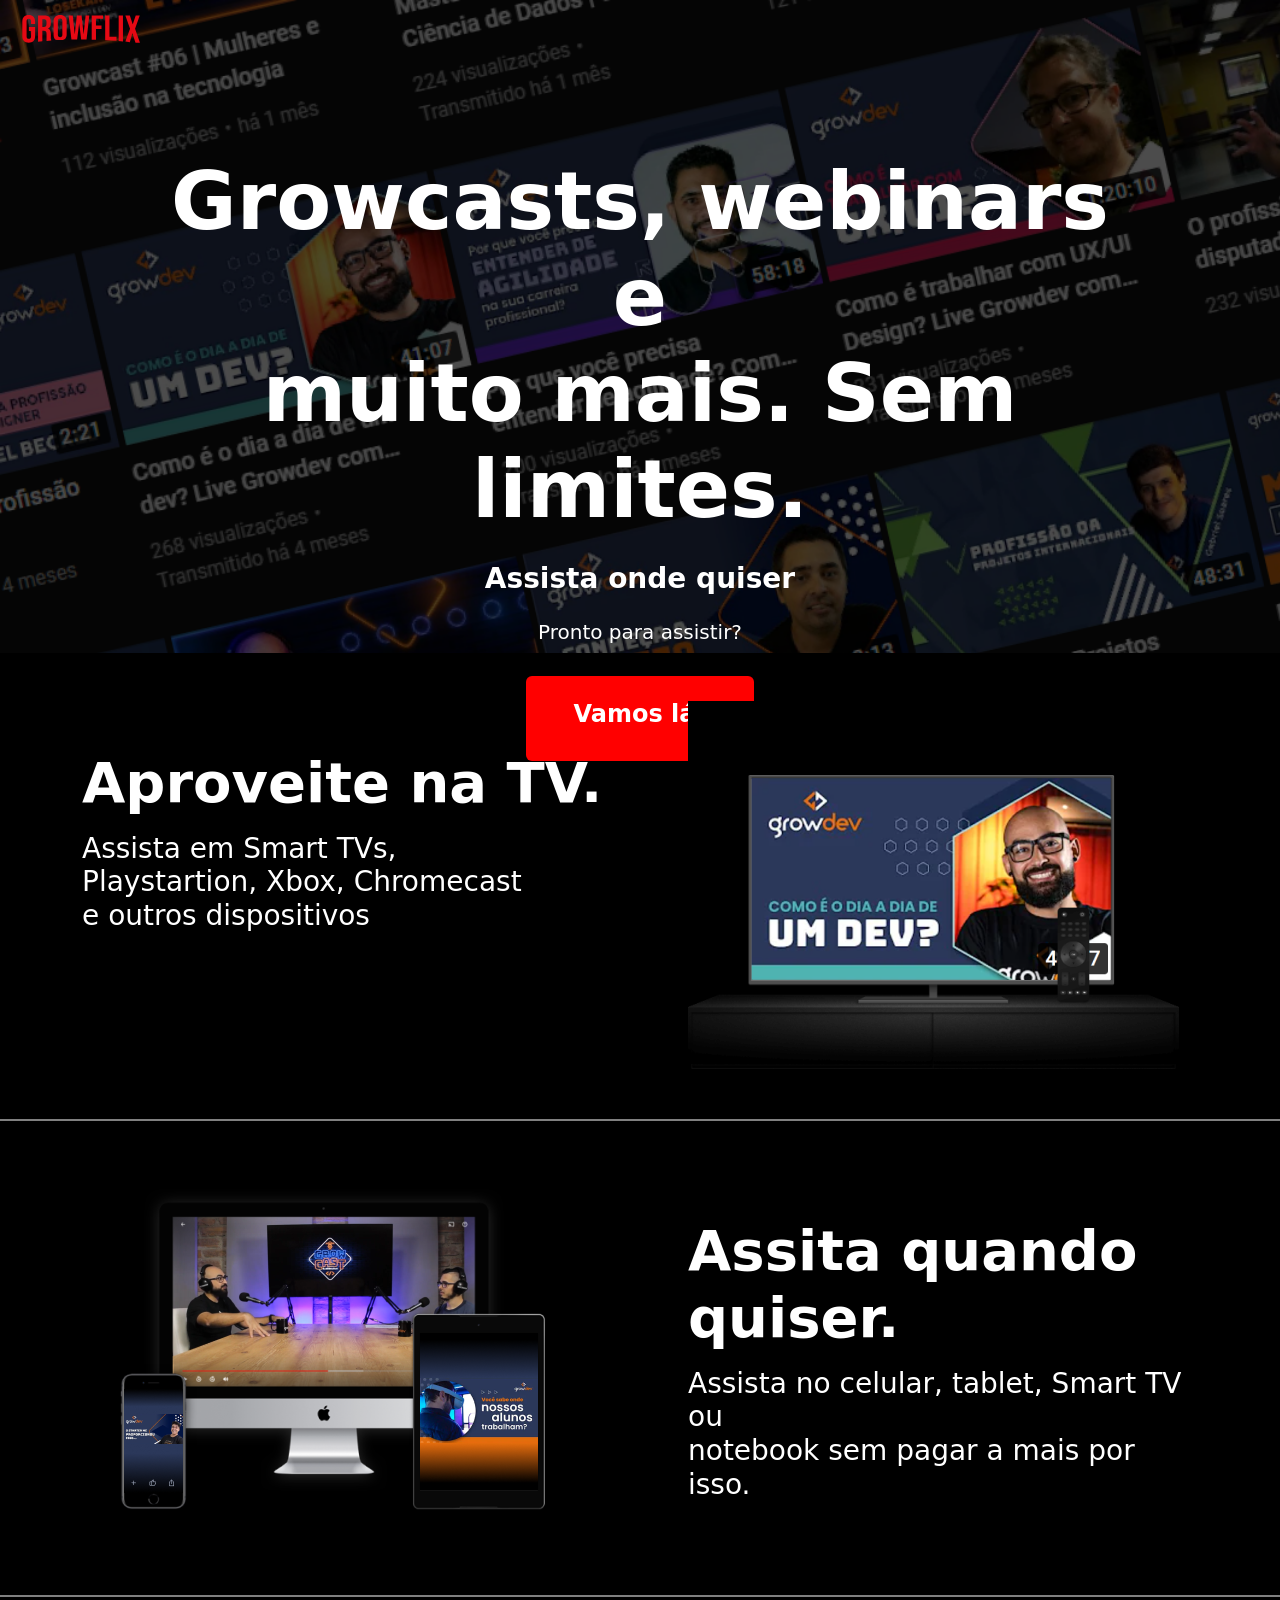
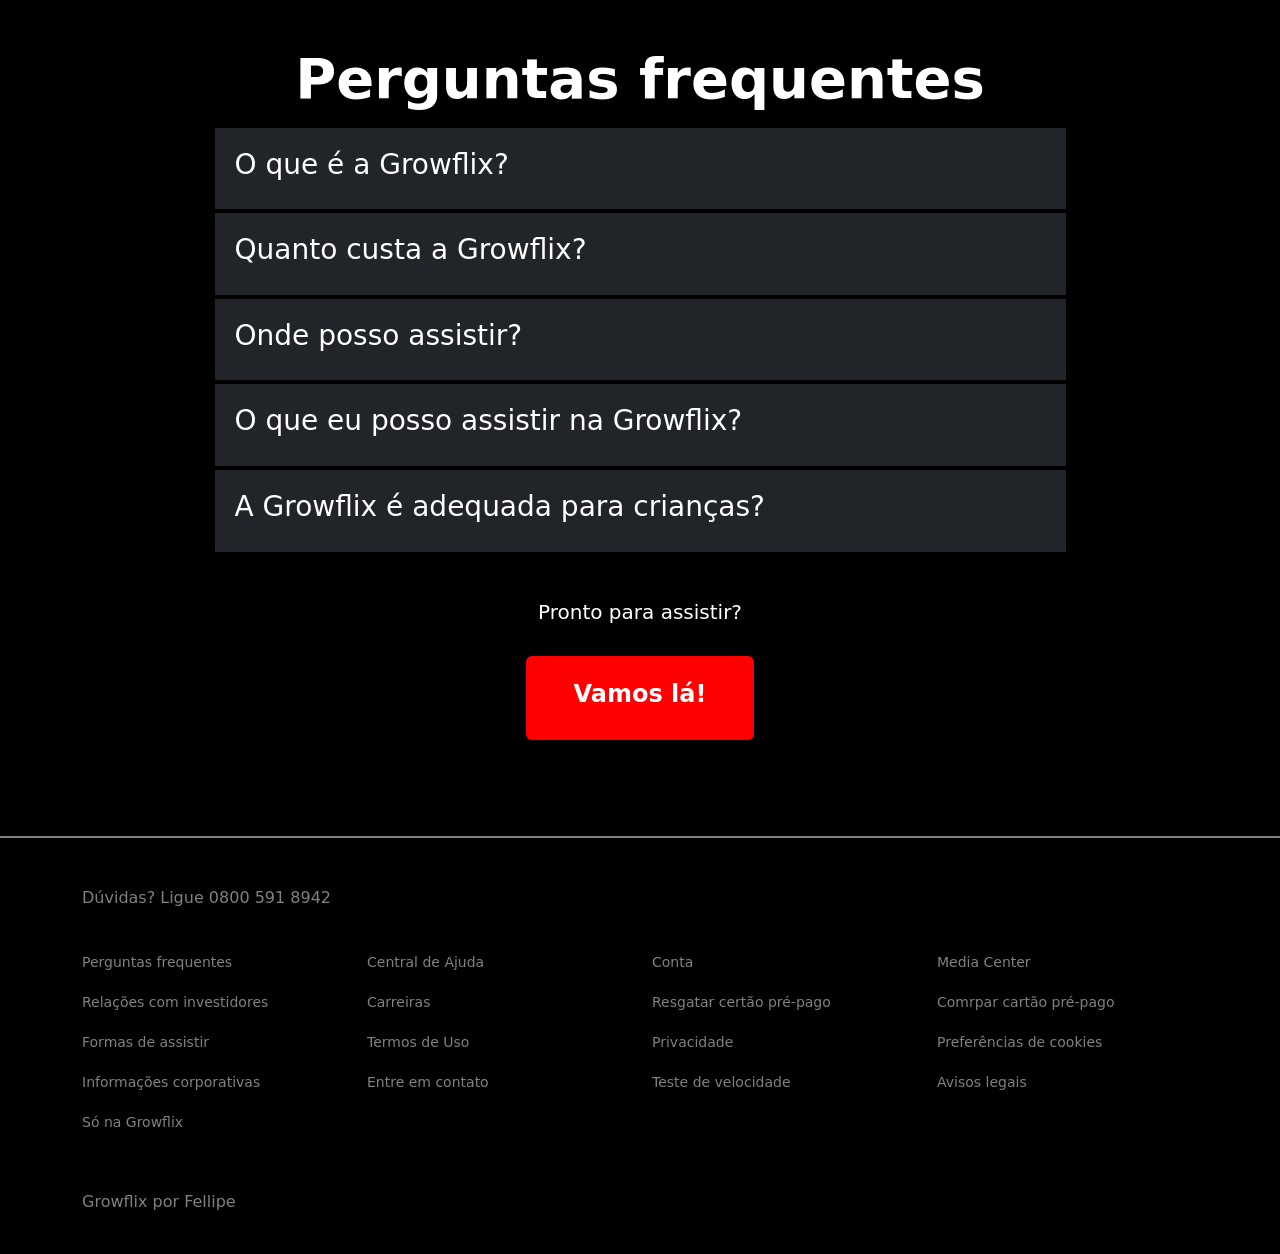
<file: index.html>
<!DOCTYPE html>
<html lang="pt-br">
<head>
    <meta charset="UTF-8">
    <meta name="viewport" content="width=device-width, initial-scale=1.0">
    <title>Growflix</title>
    <link rel="stylesheet" href="assets/libs/bootstrap-5.3.8-dist/css/bootstrap.min.css">
    <link rel="stylesheet" href="css/index.css">
</head>
<body>
    <header class="container-fluid cabecalho-index">
        <div class="row">
            <div class="col-12">
                <a href="index.html"><img src="assets/images/logo-growflix.svg" alt="Logo Growflix" id="logo"></a>
            </div>
        </div>
        <div class="row">
            <div class="col-12">
                <div class="container">
                    <div class="row p-5">
                        <div class="col-12 text-center pt-5">
                            <p class="display-1 fw-bold">Growcasts, webinars e <br> muito mais. Sem limites.</p>
                        </div>
                        <div class="col-12 text-center pt-2">
                            <h3 class="fw-bold">Assista onde quiser</h3>
                        </div>
                        <div class="col-12 text-center pt-3">
                            <h5>Pronto para assistir?</h5>
                        </div>
                        <div class="col-12 text-center pt-4">
                            <a class="btn btn-danger py-4 px-5" id="btn-vamos-la" href="./home.html" role="button"><p class="h4 fw-bold">Vamos lá!</p></a>
                        </div>
                    </div>
                </div>
            </div>
        </div>
    </header>

    <main class="container-fluid">
        <div class="row linha pb-5">
            <div class="col-12">
                <div class="container pt-5">
                    <div class="row divider-row">
                        <div class="col-6 pt-5">
                            <p class="display-4 fw-bold">Aproveite na TV.</p>
                            <p class="h3">Assista em Smart TVs, <br> Playstartion, Xbox, Chromecast <br> e outros dispositivos</p>
                        </div>
                        <div class="col-6 ps-5">
                            <img src="./assets/images/tela-tv-dia-dev.png" class="img-fluid" alt="Imagem tela tv dia dev">
                        </div>
                    </div>
                </div>
            </div>
        </div>
        <div class="row linha pb-5">
            <div class="col-12">
                <div class="container pt-5">
                    <div class="row divider-row">
                        <div class="col-6 pt-2">
                            <img src="./assets/images/devices.png" class="img-fluid" alt="Imagem dispositivos">
                        </div>
                        <div class="col-6 ps-5">
                            <p class="display-4 fw-bold pt-5">Assita quando <br> quiser.</p>
                            <p class="h3">Assista no celular, tablet, Smart TV ou<br> notebook sem pagar a mais por isso.</p>
                        </div>
                    </div>
                </div>
            </div>
        </div>
        <div class="row linha pb-5">
            <div class="col-12">
                <div class="container text-center" id="perguntas">
                    <p class="display-4 fw-bold pt-5">Perguntas frequentes</p>
                    <div class="accordion accordion-flush" id="accordionFlushExample">
                        <div class="accordion-item py-1 bg-dark">
                            <h2 class="accordion-header">
                            <button class="accordion-button collapsed bg-dark text-white" type="button" data-bs-toggle="collapse" data-bs-target="#flush-collapseOne" aria-expanded="false" aria-controls="flush-collapseOne">
                                <p class="h3">O que é a Growflix?</p>
                            </button>
                            </h2>
                            <div id="flush-collapseOne" class="accordion-collapse collapse" data-bs-parent="#accordionFlushExample">
                            <div class="accordion-body text-white text-white">Placeholder content for this accordion, which is intended to demonstrate the <code>.accordion-flush</code> class. This is the first item’s accordion body.</div>
                            </div>
                        </div>
                        <div class="accordion-item py-1 bg-dark">
                            <h2 class="accordion-header">
                            <button class="accordion-button collapsed bg-dark text-white" type="button" data-bs-toggle="collapse" data-bs-target="#flush-collapseTwo" aria-expanded="false" aria-controls="flush-collapseTwo">
                                <p class="h3">Quanto custa a Growflix?</p>
                            </button>
                            </h2>
                            <div id="flush-collapseTwo" class="accordion-collapse collapse" data-bs-parent="#accordionFlushExample">
                            <div class="accordion-body text-white">Placeholder content for this accordion, which is intended to demonstrate the <code>.accordion-flush</code> class. This is the second item’s accordion body. Let’s imagine this being filled with some actual content.</div>
                            </div>
                        </div>
                        <div class="accordion-item py-1 bg-dark">
                            <h2 class="accordion-header">
                            <button class="accordion-button collapsed bg-dark text-white" type="button" data-bs-toggle="collapse" data-bs-target="#flush-collapseThree" aria-expanded="false" aria-controls="flush-collapseThree">
                                <p class="h3">Onde posso assistir?</p>
                            </button>
                            </h2>
                            <div id="flush-collapseThree" class="accordion-collapse collapse" data-bs-parent="#accordionFlushExample">
                            <div class="accordion-body text-white">Placeholder content for this accordion, which is intended to demonstrate the <code>.accordion-flush</code> class. This is the third item’s accordion body. Nothing more exciting happening here in terms of content, but just filling up the space to make it look, at least at first glance, a bit more representative of how this would look in a real-world application.</div>
                            </div>
                        </div>
                        <div class="accordion-item py-1 bg-dark">
                            <h2 class="accordion-header">
                            <button class="accordion-button collapsed bg-dark text-white" type="button" data-bs-toggle="collapse" data-bs-target="#flush-collapseFour" aria-expanded="false" aria-controls="flush-collapseFour">
                                <p class="h3">O que eu posso assistir na Growflix?</p>
                            </button>
                            </h2>
                            <div id="flush-collapseFour" class="accordion-collapse collapse" data-bs-parent="#accordionFlushExample">
                            <div class="accordion-body text-white">Placeholder content for this accordion, which is intended to demonstrate the <code>.accordion-flush</code> class. This is the third item’s accordion body. Nothing more exciting happening here in terms of content, but just filling up the space to make it look, at least at first glance, a bit more representative of how this would look in a real-world application.</div>
                            </div>
                        </div>
                        <div class="accordion-item py-1 bg-dark">
                            <h2 class="accordion-header">
                            <button class="accordion-button collapsed bg-dark text-white" type="button" data-bs-toggle="collapse" data-bs-target="#flush-collapseFive" aria-expanded="false" aria-controls="flush-collapseFive">
                                <p class="h3">A Growflix é adequada para crianças?</p>
                            </button>
                            </h2>
                            <div id="flush-collapseFive" class="accordion-collapse collapse" data-bs-parent="#accordionFlushExample">
                            <div class="accordion-body text-white">Placeholder content for this accordion, which is intended to demonstrate the <code>.accordion-flush</code> class. This is the third item’s accordion body. Nothing more exciting happening here in terms of content, but just filling up the space to make it look, at least at first glance, a bit more representative of how this would look in a real-world application.</div>
                            </div>
                        </div>
                    </div>
                </div>
                <div class="col-12 text-center pt-5">
                    <h5>Pronto para assistir?</h5>
                </div>
                <div class="col-12 text-center pt-4 pb-5">
                    <a class="btn btn-danger py-4 px-5" id="btn-vamos-la" href="./home.html" role="button"><p class="h4 fw-bold">Vamos lá!</p></a>
                </div>
            </div>
        </div>
    </main>

    <footer class="container-fluid">
        <div class="row pt-5 pb-4">
            <div class="col-12">
                <div class="container text-white-50">
                    <div class="row">
                        <div class="col-12">
                            <p>Dúvidas? Ligue 0800 591 8942</p>
                        </div>
                    </div>
                    <div class="row pt-4">
                        <div class="col-3">
                            <ul class="list-unstyled">
                                <li class="pb-3"><small>Perguntas frequentes</small></li>
                                <li class="pb-3"><small>Relações com investidores</small></li>
                                <li class="pb-3"><small>Formas de assistir</small></li>
                                <li class="pb-3"><small>Informações corporativas</small></li>
                                <li class="pb-3"><small>Só na Growflix</small></li>
                            </ul>
                        </div>
                        <div class="col-3">
                            <ul class="list-unstyled">
                                <li class="pb-3"><small>Central de Ajuda</small></li>
                                <li class="pb-3"><small>Carreiras</small></li>
                                <li class="pb-3"><small>Termos de Uso</small></li>
                                <li class="pb-3"><small>Entre em contato</small></li>
                            </ul>
                        </div>
                        <div class="col-3">
                            <ul class="list-unstyled">
                                <li class="pb-3"><small>Conta</small></li>
                                <li class="pb-3"><small>Resgatar certão pré-pago</small></li>
                                <li class="pb-3"><small>Privacidade</small></li>
                                <li class="pb-3"><small>Teste de velocidade</small></li>
                            </ul>
                        </div>
                        <div class="col-3">
                            <ul class="list-unstyled">
                                <li class="pb-3"><small>Media Center</small></li>
                                <li class="pb-3"><small>Comrpar cartão pré-pago</small></li>
                                <li class="pb-3"><small>Preferências de cookies</small></li>
                                <li class="pb-3"><small>Avisos legais</small></li>
                            </ul>
                        </div>
                    </div>
                    <div class="row pt-4">
                        <div class="col-12">
                            <p>Growflix por Fellipe</p>
                        </div>
                    </div>
                </div>
            </div>
        </div>
    </footer>

    <script src="assets/libs/bootstrap-5.3.8-dist/js/bootstrap.bundle.min.js"></script>
</body>
</html>
</file>
<file: css/index.css>
body {
  margin: 0;
  padding: 0;
  background-color: #000000;
}

.cabecalho-index{
  height: 72.5vh;
  background-image: url(../assets/images/banner-initial.png);
  background-size: cover;
  background-attachment: fixed;
}

.cabecalho-home{
  height: 80vh;
  background-image: url(../assets/images/growcast-01.png);
  background-size: cover;
}

.row-cabecalho-home{
  padding-top: 410px;
  padding-left: 100px;
}

header, main{
  color: white;
}

#btn-vamos-la{
  background-color: red;
  border: 0px;
}

#logo{
  width: 8rem;
  padding-top: 15px;
  padding-left: 10px;
  padding-bottom: 15px
}



.card-hover{
  transition: all 0.5s ease-out;
}

.card-hover:hover {
  margin-top: -20px;
  position: absolute;
  width: 350px;
  background-color: #000000;
  padding-bottom: 20px;
}

.card-infos {
  color: white;
  margin-left: 20px;
  cursor: pointer;
  display: none;
}

.card-hover:hover .card-infos {
  display: block;
}

.linha{
  border-bottom: 2px solid gray;
}

#perguntas{
  width: 875px;
}

.accordion-item {
  border: 4px solid black;
}
</file>
